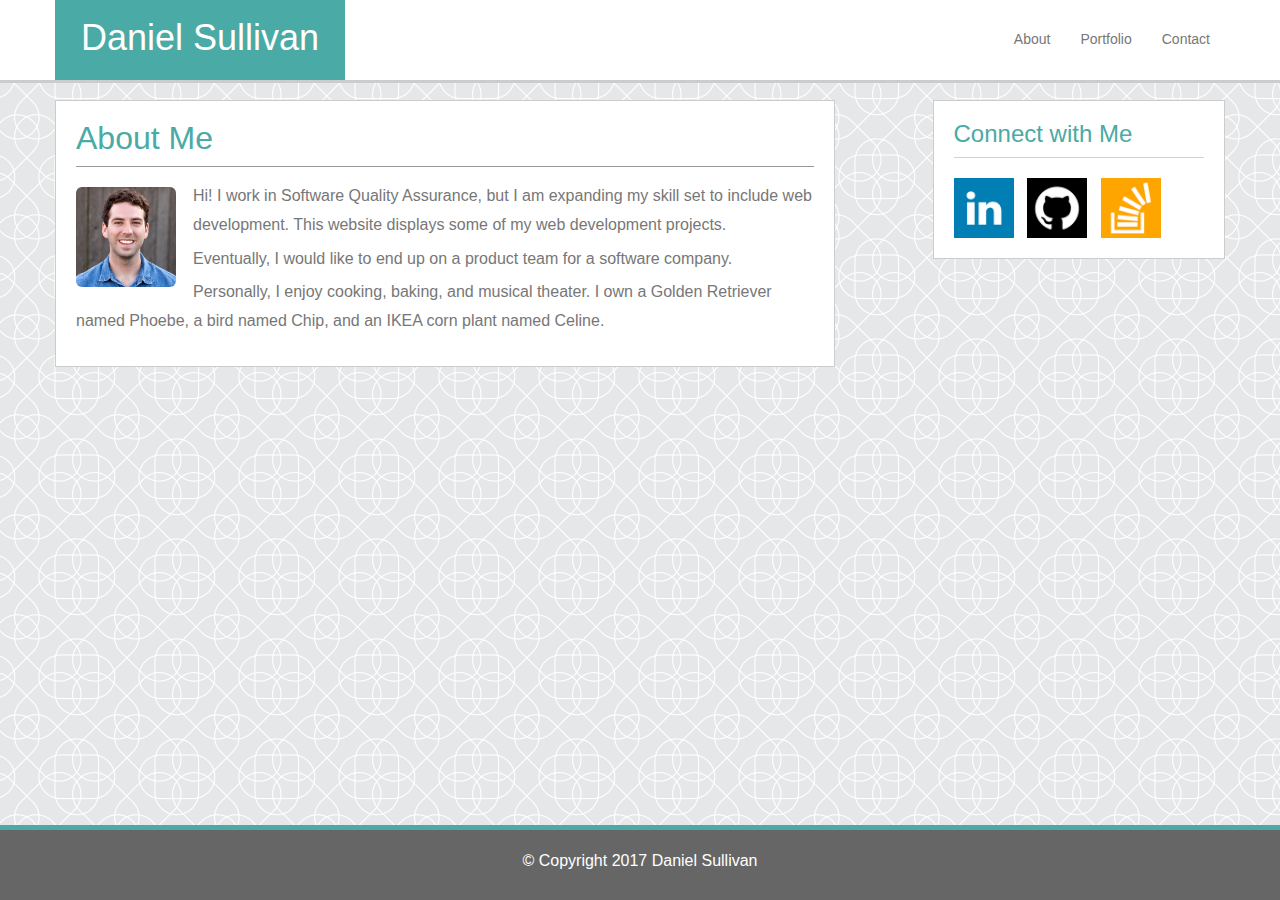
<file: index.html>
<!DOCTYPE html>
<html>
    <head>

        <meta name="viewport" content="width=device-width, initial-scale=1">
        <link rel="stylesheet" href="https://maxcdn.bootstrapcdn.com/bootstrap/3.3.7/css/bootstrap.min.css" integrity="sha384-BVYiiSIFeK1dGmJRAkycuHAHRg32OmUcww7on3RYdg4Va+PmSTsz/K68vbdEjh4u" crossorigin="anonymous">        
        <link rel="stylesheet" type="text/css" href="assets/style.css">
        <script src="https://maxcdn.bootstrapcdn.com/bootstrap/3.3.7/js/bootstrap.min.js" integrity="sha384-Tc5IQib027qvyjSMfHjOMaLkfuWVxZxUPnCJA7l2mCWNIpG9mGCD8wGNIcPD7Txa" crossorigin="anonymous"></script>
    
        <title>Daniel Sullivan</title>
    
    </head>

    <body class="body-container">

        <!-- Navigation Bar -->
        <nav class="navbar navbar-default navbar-fixed-top">
            <div class="container">
                <div class="navbar-header">
                    <button type="button" class="navbar-toggle collapsed" data-toggle="collapse" data-target="#bs-example-navbar-collapse-1" aria-expanded="false">
                        <span class="sr-only">Toggle navigation</span>
                        <span class="icon-bar"></span>
                        <span class="icon-bar"></span>
                        <span class="icon-bar"></span>
                    </button>
                    <a class="navbar-brand header-name" id="name" href="index.html">Daniel Sullivan</a>
                </div>
                <div class="collapse navbar-collapse" id="bs-example-navbar-collapse-1">
                    <ul class="nav navbar-nav navbar-right">
                        <li><a href="index.html">About</a></li>
                        <li><a href="portfolio.html">Portfolio</a></li>
                        <li><a href="contact.html">Contact</a></li>
                    </ul>
                </div>
            </div>
        </nav>

        <!-- Begin page content -->
        <div class="container">

            <!-- Two Blank Rows for spacing between header and body content -->
            <div class="row">&nbsp;</div>
            <div class="row">&nbsp;</div>

            <!-- Row containing Left Panel (About Me/Portfolio/Contact) 
                and Right Panel (Connect with me) -->
            <div class="row">

                <!-- The LEFT panel -->
                <div class="col-md-8 bottom-padding" id="main-text-panel">

                    <!-- This is  the title -->
                    <h1 class="contenttitle">About Me</h1>
                    <!-- This is the grey separator -->
                    <div class="divhrdark"></div>
                    <!-- This is the headshot + text -->
                    <img src="images/headshot small.jpg" alt="small headshot" height="100px" width="100px" class="img-responsive img-rounded headshot"/>
                    <p class="aboutmetext">
                        Hi! I work in Software Quality Assurance, but I am expanding my skill set to include web development.
                        This website displays some of my web development projects.
                    </p>
                    <p class="aboutmetext">
                        Eventually, I would like to end up on a product team for a software company. 
                    </p>
                    <p class="aboutmetext">
                        Personally, I enjoy cooking, baking, and musical theater. I own a Golden Retriever named Phoebe, 
                        a bird named Chip, and an IKEA corn plant named Celine. 
                    </p>

                </div>

                <!-- The RIGHT (Connect With Me) panel -->
                <div class="col-md-3 col-md-offset-1" id="connectwithme">
                    <h1 class="connecttitle">Connect with Me</h1>
                    <div class="divhrlight"></div>
                    <div class="iconsdiv"><a href="https://www.linkedin.com/in/danielsullivan7/" target="_blank"><img src="images/linkedin_actual.png" height="60px" width="60px" class="icon"/></a> <a href="https://github.com/djsulli24" target="_blank"><img src="images/github_actual.png" height="60px" width="60px" class="icon"/></a> <a href="https://stackoverflow.com/users/8697629/daniel-sullivan" target="_blank"><img src="images/stackoverflow2.png" height="60px" width="60px" class="icon"/></a></div>
                </div>
            </div>
        </div>

        <!-- Two blank rows to add space between the content and the footer in small viewports -->
        <div class="row">&nbsp;</div>
        <div class="row">&nbsp;</div>

        <!-- Footer -->
        <footer class="footer">
            <div class="container">
                <p class="text-muted footer-text">© Copyright 2017 Daniel Sullivan</p>
            </div>
        </footer>

            <!-- jQuery (necessary for Bootstrap's JavaScript plugins) -->
            <script src="https://ajax.googleapis.com/ajax/libs/jquery/1.12.4/jquery.min.js"></script>
            <!-- Include all compiled plugins (below), or include individual files as needed -->
            <script src="https://maxcdn.bootstrapcdn.com/bootstrap/3.3.7/js/bootstrap.min.js"></script>

    </body>

</html>
</file>
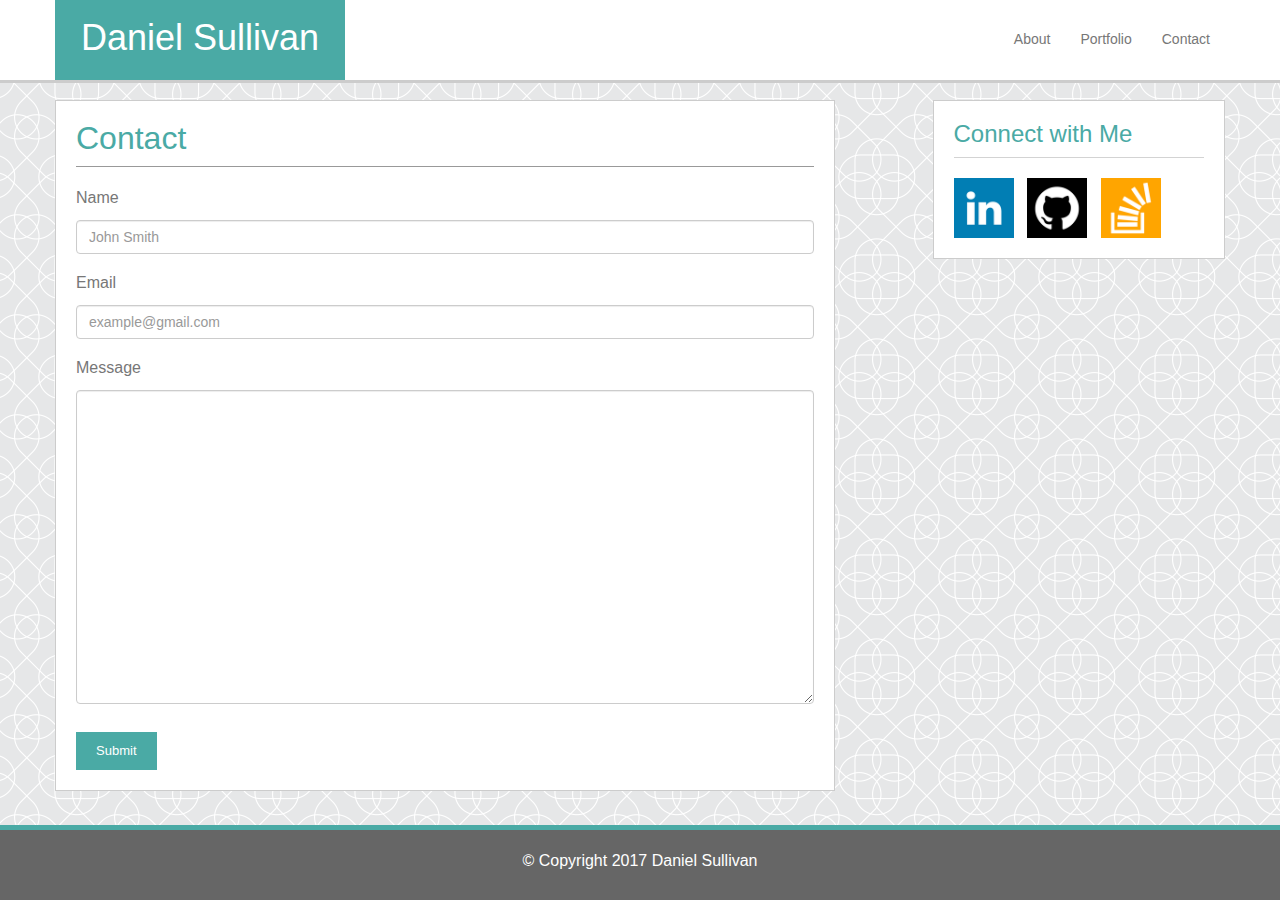
<file: contact.html>
<!DOCTYPE html>
<html>
    <head>
        <meta name="viewport" content="width=device-width, initial-scale=1">
        <link rel="stylesheet" href="https://maxcdn.bootstrapcdn.com/bootstrap/3.3.7/css/bootstrap.min.css" integrity="sha384-BVYiiSIFeK1dGmJRAkycuHAHRg32OmUcww7on3RYdg4Va+PmSTsz/K68vbdEjh4u" crossorigin="anonymous">        
        <link rel="stylesheet" type="text/css" href="assets/style.css">
        <script src="https://maxcdn.bootstrapcdn.com/bootstrap/3.3.7/js/bootstrap.min.js" integrity="sha384-Tc5IQib027qvyjSMfHjOMaLkfuWVxZxUPnCJA7l2mCWNIpG9mGCD8wGNIcPD7Txa" crossorigin="anonymous"></script>
    
        <title>Daniel Sullivan</title>
    
    </head>

    <body class="body-container">
        
        <!-- Navigation Bar -->
        <nav class="navbar navbar-default navbar-fixed-top">
            <div class="container">
                <div class="navbar-header">
                    <button type="button" class="navbar-toggle collapsed" data-toggle="collapse" data-target="#bs-example-navbar-collapse-1" aria-expanded="false">
                        <span class="sr-only">Toggle navigation</span>
                        <span class="icon-bar"></span>
                        <span class="icon-bar"></span>
                        <span class="icon-bar"></span>
                    </button>
                    <a class="navbar-brand header-name" id="name" href="index.html">Daniel Sullivan</a>
                </div>
                <div class="collapse navbar-collapse" id="bs-example-navbar-collapse-1">
                    <ul class="nav navbar-nav navbar-right">
                        <li><a href="index.html">About</a></li>
                        <li><a href="portfolio.html">Portfolio</a></li>
                        <li><a href="contact.html">Contact</a></li>
                    </ul>
                </div>
            </div>
        </nav>

        <!-- Begin page content -->
        <div class="container">

            <!-- Blank Row for spacing between header and body content -->
            <div class="row">&nbsp;</div>
            <div class="row">&nbsp;</div>

            <!-- Row containing Left Panel (About Me/Portfolio/Contact) 
                and Right Panel (Connect with me) -->
            <div class="row">

                <!-- The LEFT panel -->
                <div class="col-md-8 bottom-padding" id="main-text-panel">

                    <!-- This is  the title -->
                    <h1 class="contenttitle">Contact</h1>
                    <!-- This is the grey separator -->
                    <div class="divhrdark"></div>
                    <!-- This is the contact form -->
                    <form>
                        <p>Name</p>
                        <input type="text" name="fullname" placeholder="John Smith" class="form-control field-formatting">
                        <p>Email</p>
                        <input type="text" name="email" placeholder="example@gmail.com" class="form-control field-formatting">
                        <p>Message</p>
                        <textarea rows="15" class="form-control field-formatting"></textarea>
                        <input type="submit" value="Submit" class="submit">
                    </form>

                </div>

                <!-- The RIGHT (Connect With Me) panel -->
                <div class="col-md-3 col-md-offset-1" id="connectwithme">
                    <h1 class="connecttitle">Connect with Me</h1>
                    <div class="divhrlight"></div>
                    <div class="iconsdiv"><a href="https://www.linkedin.com/in/danielsullivan7/" target="_blank"><img src="images/linkedin_actual.png" height="60px" width="60px" class="icon"/></a> <a href="https://github.com/djsulli24" target="_blank"><img src="images/github_actual.png" height="60px" width="60px" class="icon"/></a> <a href="https://stackoverflow.com/users/8697629/daniel-sullivan" target="_blank"><img src="images/stackoverflow2.png" height="60px" width="60px" class="icon"/></a></div>
                </div>
            </div>
        </div>

        <!-- Footer -->
        <footer class="footer">
            <div class="container">
                <p class="text-muted footer-text">© Copyright 2017 Daniel Sullivan</p>
            </div>
        </footer>
        <!-- jQuery (necessary for Bootstrap's JavaScript plugins) -->
        <script src="https://ajax.googleapis.com/ajax/libs/jquery/1.12.4/jquery.min.js"></script>
        <!-- Include all compiled plugins (below), or include individual files as needed -->
        <script src="https://maxcdn.bootstrapcdn.com/bootstrap/3.3.7/js/bootstrap.min.js"></script>
    </body>
</html>
</file>
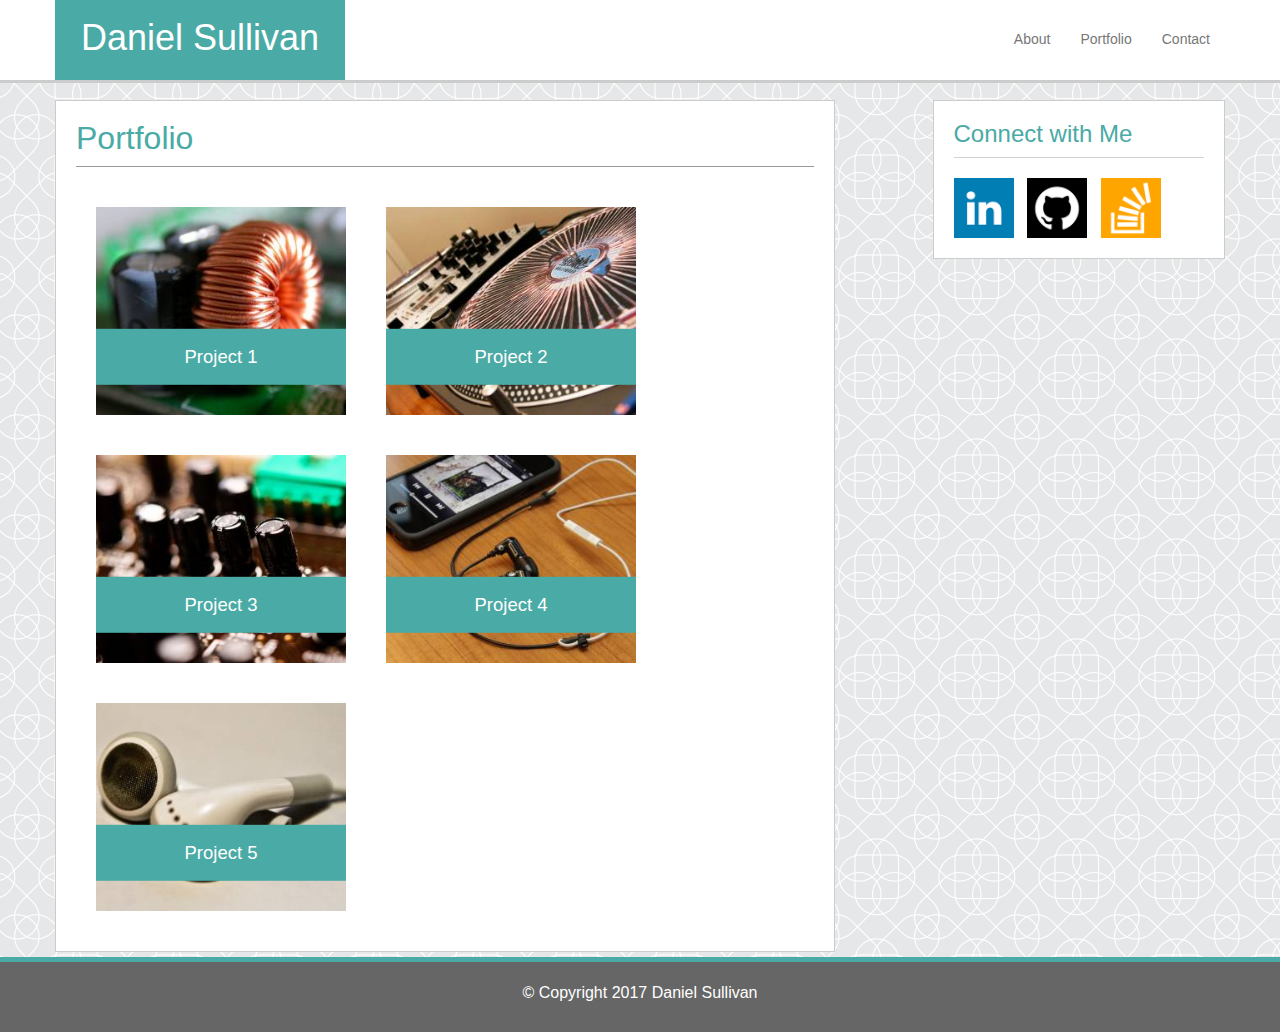
<file: portfolio.html>
<!DOCTYPE html>
<html>
    <head>
        <meta name="viewport" content="width=device-width, initial-scale=1">
        <link rel="stylesheet" href="https://maxcdn.bootstrapcdn.com/bootstrap/3.3.7/css/bootstrap.min.css" integrity="sha384-BVYiiSIFeK1dGmJRAkycuHAHRg32OmUcww7on3RYdg4Va+PmSTsz/K68vbdEjh4u" crossorigin="anonymous">        
        <link rel="stylesheet" type="text/css" href="assets/style.css">
        <script src="https://maxcdn.bootstrapcdn.com/bootstrap/3.3.7/js/bootstrap.min.js" integrity="sha384-Tc5IQib027qvyjSMfHjOMaLkfuWVxZxUPnCJA7l2mCWNIpG9mGCD8wGNIcPD7Txa" crossorigin="anonymous"></script>
    
        <title>Daniel Sullivan</title>
    
    </head>

    <body class="body-container">
        
        <!-- Navigation Bar -->
        <nav class="navbar navbar-default navbar-fixed-top">
            <div class="container">
                <div class="navbar-header">
                    <button type="button" class="navbar-toggle collapsed" data-toggle="collapse" data-target="#bs-example-navbar-collapse-1" aria-expanded="false">
                        <span class="sr-only">Toggle navigation</span>
                        <span class="icon-bar"></span>
                        <span class="icon-bar"></span>
                        <span class="icon-bar"></span>
                    </button>
                    <a class="navbar-brand header-name" id="name" href="index.html">Daniel Sullivan</a>
                </div>
                <div class="collapse navbar-collapse" id="bs-example-navbar-collapse-1">
                    <ul class="nav navbar-nav navbar-right">
                        <li><a href="index.html">About</a></li>
                        <li><a href="portfolio.html">Portfolio</a></li>
                        <li><a href="contact.html">Contact</a></li>
                    </ul>
                </div>
            </div>
        </nav>

        <!-- Begin page content -->
        <div class="container">

            <!-- Blank Row for spacing between header and body content -->
            <div class="row">&nbsp;</div>
            <div class="row">&nbsp;</div>

            <!-- Row containing Left Panel (About Me/Portfolio/Contact) 
                and Right Panel (Connect with me) -->
            <div class="row">

                <!-- The LEFT panel -->
                <div class="col-md-8 bottom-padding" id="main-text-panel">

                    <!-- This is  the title -->
                    <h1 class="contenttitle">Portfolio</h1>
                    <!-- This is the grey separator -->
                    <div class="divhrdark"></div>
                    
                    <!-- These are the portfolio images/links, dummy links for now -->
                    
                    <div class="imgcontainer">
                        <a href="#"><img src="images/portfolio1.jpg" class="portfolio-img img-responsive"/>
                        <div class="center">Project 1</div></a>
                    </div>
                    <div class="imgcontainer">
                        <a href="#"><img src="images/portfolio2.jpg" class="portfolio-img img-responsive"/>
                        <div class="center">Project 2</div></a>
                    </div>
                    <div class="imgcontainer">
                        <a href="#"><img src="images/portfolio3.jpg" class="portfolio-img img-responsive"/>
                        <div class="center">Project 3</div></a>
                    </div>
                    <div class="imgcontainer">
                        <a href="#"><img src="images/portfolio4.jpg" class="portfolio-img img-responsive"/>
                        <div class="center">Project 4</div></a>
                    </div>
                    <div class="imgcontainer">
                        <a href="#"><img src="images/portfolio5.jpg" class="portfolio-img img-responsive"/>
                        <div class="center">Project 5</div></a>
                    </div>

                </div>

                <!-- The RIGHT (Connect With Me) panel -->
                <div class="col-md-3 col-md-offset-1" id="connectwithme">
                    <h1 class="connecttitle">Connect with Me</h1>
                    <div class="divhrlight"></div>
                    <div class="iconsdiv"><a href="https://www.linkedin.com/in/danielsullivan7/" target="_blank"><img src="images/linkedin_actual.png" height="60px" width="60px" class="icon"/></a> <a href="https://github.com/djsulli24" target="_blank"><img src="images/github_actual.png" height="60px" width="60px" class="icon"/></a> <a href="https://stackoverflow.com/users/8697629/daniel-sullivan" target="_blank"><img src="images/stackoverflow2.png" height="60px" width="60px" class="icon"/></a></div>
                </div>
            </div>
        </div>

        <!-- Footer -->
        <footer class="footer">
            <div class="container">
                <p class="text-muted footer-text">© Copyright 2017 Daniel Sullivan</p>
            </div>
        </footer>
        <!-- jQuery (necessary for Bootstrap's JavaScript plugins) -->
        <script src="https://ajax.googleapis.com/ajax/libs/jquery/1.12.4/jquery.min.js"></script>
        <!-- Include all compiled plugins (below), or include individual files as needed -->
        <script src="https://maxcdn.bootstrapcdn.com/bootstrap/3.3.7/js/bootstrap.min.js"></script>
    </body>
</html>
</file>
<file: assets/style.css>
/* .col-md-8, .col-md-3 {
    background-color: lightgrey;
    border: solid 1px black;
} */

/* The above helps visualize the added columns/rows */

/* Sticky footer styles
-------------------------------------------------- */
html {
    position: relative;
    min-height: 100%;
}
body {
    /* Margin bottom by footer height */
    margin-bottom: 60px;
}
.footer {
    position: absolute;
    bottom: 0;
    width: 100%;
    /* Set the fixed height of the footer here */
    height: 75px;
    background-color: #666666;
    border-top: #4aaaa5 solid 5px;
}

.text-muted {
    color: white;
}

  .footer-text {
      text-align: center;
}
  
  
  /* Custom page CSS
  -------------------------------------------------- */
  /* Not required for template or sticky footer method. */
  
body > .container {
    padding: 60px 15px 0;
}
.container .text-muted {
    margin: 20px 0;
}
  
.footer > .container {
    padding-right: 15px;
    padding-left: 15px;
}
  
code {
    font-size: 80%;
}

.bottom-padding {
    margin-bottom: 20px;
}

/* RE-STYLING THE HEADER
----------------------------------------------- */

.navbar-brand {
    float: left;
    padding: 17px 0;
    font-size: 36px;
    line-height: 41px;
    min-height: 80px;
    background-color: #4aaaa5;
    color: white;
    min-width: 290px;
    text-align: center;
}

.navbar-default {
    color: white;
    background-color: white;
    border-bottom: #cccccc solid 3px;
}

.navbar-right {
    float: right!important;
    margin-right: -15px;
    min-height: 80px;
    padding: 14px 0 0 0;
}

.navbar {
    min-height: 80px;
}

.navbar-toggle {
    margin-top: 22px;    
}

.navbar-default .navbar-brand:focus, .navbar-default .navbar-brand:hover {
    background-color: #4aaaa5;
}

/* ------------------------------------------- */
  
/* This is CSS from the previous assignment, commented out where appropritate
-------------------------------------------------- */

/* * {
    box-sizing: border-box;
} */

/* top-container div holds the entire navbar */

.top-container {
    background-color: #ffffff;
    height: 81px;
    border-bottom: #cccccc solid 3px;
}

/* The top-centering div holds the contents of the navbar to be centered */

.top-centering {
    width: 960px;
    height: 100%;
    margin-left: 6%;
}

/* body-container div holds the entire content of the body, between the navbar and the footer */

.body-container {
    background-image: url(../images/intersection.png);
    background-repeat: repeat;
    height: 100%;
    width: 100%;
}

/* The bodycentering div holds the two panels in the body - the main panel
on the left, and the "Connect With Me" panel on the right */

.bodycentering {
    width: 960px;
    margin-left: 6%;
    margin-top: 20px;
    height: 100%;
    overflow: auto;
}

/* This prevents the browser from auto-adding margin and padding */

/* html, body {
    margin: 0;
    padding: 0;
    height: 100%;
} */

/* The name ID applies to the div holding the left portion of the navbar,
the link to index.html, "Daniel Sullivan" */

#name {
    /* background-color: #4aaaa5; */
    color: white;
    /* height: 100%;
    font-family: 'Georgia', Times, Times New Roman, serif;
    padding: 0px 30px;
    float: left; */
}

/* The navigation ID applies to the div that holds the three links
at the right side of the navbar */

#navigation {
    padding-top: 27px;
    float: right;
    font-family: 'Georgia', Times, Times New Roman, serif;
    color: darkgrey;
}

/* This ID is applied to the main panel div on the left side of the page -
About Me/Contact/Portfolio */

#main-text-panel {
    /* float: left; */
    /* width: 650px; */
    background-color: #ffffff;
    border: #cccccc solid 1px;
    padding: 20px;
    /* margin-bottom: 20px; */
    overflow: auto;
}

/* This class contains the styling for the title of the main-text-panel -
About Me/Contact/Portfolio */

.contenttitle {
    margin-top: 0px;
    color: #4aaaa5;
    font-size: xx-large;
}

/* This styling is meant to mimic the standard HTML horizontal rule, just with different coloring
It appears below the title of the main-text-panel - About Me/Contact/Portfolio  */

.divhrdark {
    width: 100%;
    height: 1px;
    background-color: #999;
    margin: 10px 0px 20px;
}

/* This ID is applied to the "Connect With Me" panel on the right side of the page */

#connectwithme {
    /* height: 200px;
    width: 270px; */
    background-color: #ffffff;
    /* margin-left: 3%; */
    /* float: right; */
    border: #cccccc solid 1px;
    padding: 20px;
}

/* This class is applied to the title of the "Connect With Me" panel */

.connecttitle {
    font-size: x-large;
    margin-top: 0px;
    color: #4aaaa5;
}

/* This styling is meant to mimic the standard HTML horizontal rule, just with different coloring
It appears below the title of the "Connect with Me" panel on the right side of every page  */

.divhrlight {
    width: 100%;
    height: 1px;
    background-color: lightgrey;
    margin: 10px 0px 20px;
}


/* This holds all the styling/dimensions for the footer of the three pages */

/* footer {
    background-color: #666666;
    height: 75px;
    color: white;
    text-align: center;
    padding-top: 25px;
    border-top: #4aaaa5 solid 5px;
} */

/* Ensures all paragraph text on the page is the same color and font */

p {
    color: #777777;
    font-family: 'Arial', 'Helvetica Neue', Helvetica, sans-serif;
    font-size: 16px;
}

/* This ensures there's no browser-specific margin added to the top of <h> elements */

/* h {
    margin-top: 0px;
} */

/* This class is applied to the img tags for the LinkedIn/GitHub/StackOverflow
icons in the "Connect With Me" panel */

.icon {
    margin: 0px 10px 0 0;
}

/* This class is applied to the wrapper div around the three icons in the
"Connect With Me" panel - to center the three icons within the panel */

.iconsdiv {
    /* text-align: center; */
    width: 218px;
    height: 60px;
    /* margin: 0 auto; */
}

/* This class is applied to the About Me, Portfolio, and Contact links in the header */

.headerlink {
    color: darkgrey;
    text-decoration: none;
}

/* Forces all images to float left */

/* img {
    float: left;
    margin: 20px;
} */

/* This dictates the sizing of the portfolio images */

.portfolio-img {
    width: 250px;
    height: 208px;
}

/* Specific styling for the headshot image that appears in the left body panel
on the About Me page */

.headshot {
    margin: 0px 17px 10px 0px;
    float: left;
}

/* Specific styling for the text in the left body panel on the 
About Me page */

.aboutmetext {
    margin-top: -6px;
    line-height: 183%;
}

/* Class applied to clear the float so that items floated left stack on top of each other */

.clearfix::after {
    content: "";
    clear: both;
    display: table;
}

/* This is applied to the wrapper divs that surround each individual image/link in the
left body panel on the Portfolio page */

.imgcontainer {
    position: relative;
    text-align: center;
    width: 250px;
    height: 208px;
    float: left;
    margin: 20px;
}

/* This class is applied to the div that holds the text that is superimposed over the
images in the left body panel on the Portfolio page */

.center {
    position: absolute;
    top: 72%;
    left: 50%;
    transform: translate(-50%, -50%);
    width: 250px;
    background-color: #4aaaa5;
    padding: 15px 0px;
    font-size: 132%;
    color: white;
}

/* This is styling for the text that appears in the left body panel
on the Contact page */

.formtext {
    color: #777777;
    font-family: 'Arial', 'Helvetica Neue', Helvetica, sans-serif;
}

/* This class is applied to the <input> tags for the form on the Contact page,
so that the fields span the full width of left body panel and have a bottom margin */

.field-formatting {
    width: 100%;
    margin-bottom: 18px;
}

/* This is styling for the "Submit" button on the Contact Me page */

.submit {
    background-color: #4aaaa5;
    padding: 10px 20px;
    border: 0;
    color: white;
    margin-top: 10px;
    font-size: 93%;
}

/* The following are browser-width-specific instructions to make all three pages responsive */

/* @media screen and (max-width: 980px) {
    
    .top-centering {
        width: 80%;
        height: 100%;
        margin: 0 auto;
    }
    
    .bodycentering {
        width: 80%;
        margin-left: 6%;
        height: 100%;
        overflow: auto;
        margin: 20px auto 0;
    }

    #main-text-panel {
        float: left;
        width: 50%;
        background-color: #ffffff;
        border: #cccccc solid 1px;
        padding: 20px;
    }

    #connectwithme {
        height: 200px;
        width: 270px;
        background-color: #ffffff;
        margin-left: 3%;
        float: right;
        border: #cccccc solid 1px;
        padding: 20px;
    }

    .imgcontainer {
        position: relative;
        text-align: center;
        width: 290px;
        height: 248px;
        float: none;
        margin: 0 auto;
    }
}

@media screen and (max-width: 768px) {
        
    .top-centering {
        width: 95%;
        height: 100%;
        margin: 0 auto;
    }
    
    .bodycentering {
        width: 95%;
        margin-left: 6%;
        height: 100%;
        overflow: auto;
        margin: 20px auto 0;
    }

    #main-text-panel {
        float: left;
        width: 100%;
        background-color: #ffffff;
        border: #cccccc solid 1px;
        padding: 20px;
    }

    #connectwithme {
        height: 200px;
        width: 100%;
        background-color: #ffffff;
        float: left;
        border: #cccccc solid 1px;
        padding: 20px;
        clear: left;
        margin: 0 0 20px 0;
    }
    
    .imgcontainer {
        position: relative;
        text-align: center;
        width: 290px;
        height: 248px;
        float: left;
        margin: 0 auto;
    }

    .iconsdiv {
        float: left;
    }

}

@media screen and (max-width: 640px) {
   
    .top-container {
        background-color: #ffffff;
        height: 140px;
        border-bottom: #cccccc solid 3px;
        overflow: auto;
    }

    .top-centering {
        width: 100%;
        height: 100%;
        margin: 0 auto;
    }
    
    .bodycentering {
        width: 95%;
        margin-left: 6%;
        height: 100%;
        overflow: auto;
        margin: 20px auto 0;
    }

    #main-text-panel {
        float: left;
        width: 100%;
        background-color: #ffffff;
        border: #cccccc solid 1px;
        padding: 20px;
    }

    #main-text-panel {
        float: left;
        width: 100%;
        background-color: #ffffff;
        border: #cccccc solid 1px;
        padding: 20px;
    }

    #connectwithme {
        height: 200px;
        width: 100%;
        background-color: #ffffff;
        float: left;
        border: #cccccc solid 1px;
        padding: 20px;
        clear: left;
        margin: 0 0 20px 0;
        }

    #name {
        background-color: #4aaaa5;
        color: white;
        height: 80px;
        font-family: 'Georgia', Times, Times New Roman, serif;
        padding: 0px 30px;
        width: 100%;
        text-align: center;
    }
    
    #navigation {
        padding-top: 19px;
        float: left;
        font-family: 'Georgia', Times, Times New Roman, serif;
        color: darkgrey;
        clear: left;
        width: 100%;
        height: 60px;
        text-align: center;
        word-spacing: 13px;
    }

    .imgcontainer {
        position: relative;
        text-align: center;
        width: 290px;
        height: 248px;
        float: none;
        margin: 0 auto;
    }

    .iconsdiv {
        float: left;
    } */
</file>
